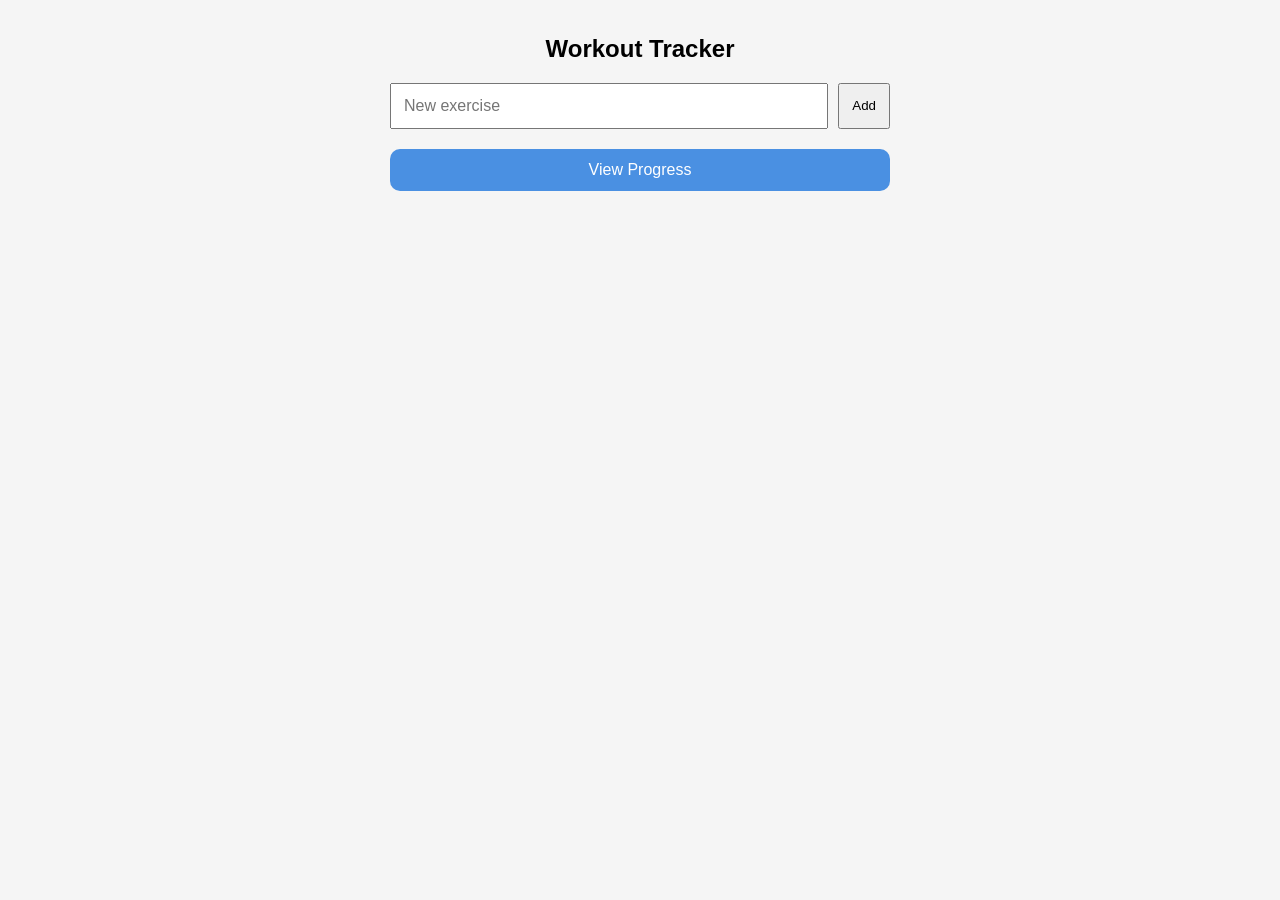
<file: index.html>
<!DOCTYPE html>
<html>
<head>
  <title>Gym Tracker</title>

  <meta name="viewport" content="width=device-width, initial-scale=1.0">

  <link rel="manifest" href="manifest.json">
  <link rel="stylesheet" href="style.css">
</head>

<body>

  <h2>Workout Tracker</h2>

  <div class="add-bar">
    <input type="text" id="newExercise" placeholder="New exercise">
    <button onclick="addExercise()">Add</button>
  </div>

  <div id="exerciseList"></div>

  <a class="nav-btn" href="progress.html">View Progress</a>

  <script src="script.js"></script>

  <script>
    if ("serviceWorker" in navigator) {
      navigator.serviceWorker.register("sw.js");
    }
  </script>

</body>
</html>
</file>
<file: style.css>
body {
  font-family: Arial, sans-serif;
  margin: 0;
  padding: 15px;
  max-width: 500px;
  margin: auto;
  background: #f5f5f5;
}

h2 {
  text-align: center;
}

/* Add bar */
.add-bar {
  display: flex;
  gap: 10px;
  margin-bottom: 15px;
}

.add-bar input {
  flex: 1;
  padding: 12px;
  font-size: 16px;
}

.add-bar button {
  padding: 12px;
}

/* Cards */
.card {
  background: white;
  padding: 15px;
  margin-bottom: 10px;
  border-radius: 12px;
}

.exercise-name {
  width: 100%;
  padding: 10px;
  margin-bottom: 10px;
}

.row {
  display: flex;
  justify-content: space-between;
}

.weight-input {
  width: 100px;
  padding: 10px;
}

.delete-btn {
  background: red;
  color: white;
  border: none;
  padding: 10px;
  border-radius: 8px;
}

/* Nav */
.nav-btn {
  display: block;
  text-align: center;
  margin: 20px 0;
  padding: 12px;
  background: #4a90e2;
  color: white;
  border-radius: 10px;
  text-decoration: none;
}

/* Chart */
canvas {
  background: white;
  border-radius: 12px;
  padding: 10px;
}
</file>
